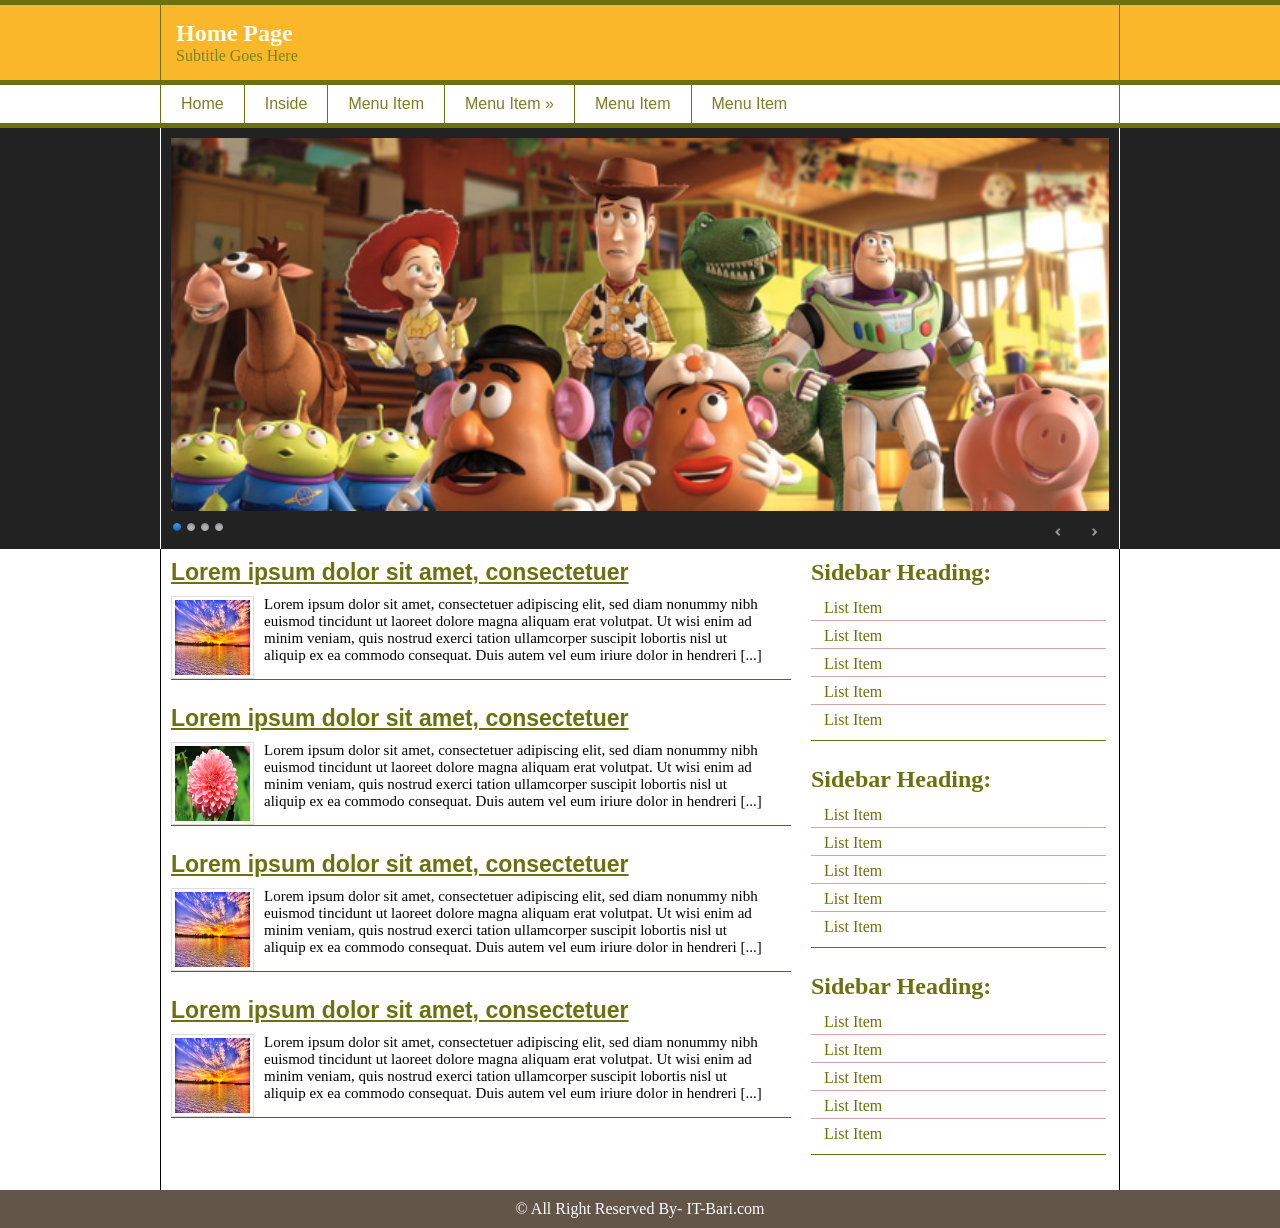
<file: 78/htmlsite/index.html>
<!DOCTYPE HTML>
<html lang="en-US">
	<head>
	<!-- Tutorial By- ABDUL KADER- IT-BARI.com -->
		<meta charset="UTF-8">
		<title>Home Page | IT-BARI.COM</title>
  
	<link rel="stylesheet" href="themes/default/default.css" type="text/css" media="screen" />
    <link rel="stylesheet" href="themes/light/light.css" type="text/css" media="screen" />
    <link rel="stylesheet" href="themes/dark/dark.css" type="text/css" media="screen" />
    <link rel="stylesheet" href="themes/bar/bar.css" type="text/css" media="screen" />
    <link rel="stylesheet" href="css/nivo-slider.css" type="text/css" media="screen" />		


		<link rel="stylesheet" href="style.css" />
		
	<link rel="icon" href="img/favicon.png" type="image/png" />
	<link rel="shortcut icon" href="img/favicon.ico" />		

		
	</head>
	<body>
	<div class="main_wrap header_bg">
		<div class="wrap">
			<header>
				<div id="header">
					<h2>Home Page</h2>
					<p>Subtitle Goes Here</p>
				</div>
			</header>			
		</div>
	</div>	
	<div class="main_wrap nav_bg">
		<div class="wrap">
			<nav>
				<div id="nav">
					<ul>
						<li><a href="#">Home</a></li>
						<li><a href="inside.html">Inside</a></li>
						<li><a href="#">Menu Item</a></li>
						<li><a href="#">Menu Item &raquo;</a>
							<ul>
								<li><a href="#">Dropdown Item</a></li>
								<li><a href="#">Dropdown Item</a></li>
								<li><a href="#">Dropdown Item  &raquo;</a>
									<ul>
										<li><a href="#">Sub Dropdown Item</a></li>
										<li><a href="#">Sub Dropdown Item</a></li>
										<li><a href="#">Sub Dropdown Item</a></li>
										<li><a href="#">Sub Dropdown Item</a></li>
										<li><a href="#">Sub Dropdown Item</a></li>
									</ul>							
								</li>
								<li><a href="#">Dropdown Item</a></li>
								<li><a href="#">Dropdown Item</a></li>
							</ul>
						</li>
						<li><a href="#">Menu Item</a></li>
						<li><a href="#">Menu Item</a></li>
					</ul>
				</div>
			</nav>			
		</div>
	</div>
	<div class="main_wrap slider_bg">
		<div class="wrap">
			<section>
				<div id="slider_wrapper">

					<div class="slider-wrapper theme-dark">
						<div id="slider" class="nivoSlider">
							<img src="img/toystory.jpg" />
							<img src="img/up.jpg" />
							<img src="img/walle.jpg" />
							<img src="img/nemo.jpg" />
						</div> 
					</div>
				</div>					
		</section>			
		</div>
	</div>
	<div class="main_wrap content_bg">
		<div class="wrap">
			<div id="content_wrapper">
				<div id="content">
					<article id="main_article_single">
						<h2><a href="#">Lorem ipsum dolor sit amet, consectetuer</a></h2>
						<div id="imgp_wrap">
							<img src="img/nature1.jpg" alt="" />
							<p>Lorem ipsum dolor sit amet, consectetuer adipiscing elit, sed diam nonummy nibh euismod tincidunt ut laoreet dolore magna aliquam erat volutpat. Ut wisi enim ad minim veniam, quis nostrud exerci tation ullamcorper suscipit lobortis nisl ut aliquip ex ea commodo consequat. Duis autem vel eum iriure dolor in hendreri [...]</p>
						</div>
					</article>
					<article id="main_article_single">
						<h2><a href="#">Lorem ipsum dolor sit amet, consectetuer</a></h2>
						<div id="imgp_wrap">
							<img src="img/1.jpg" alt="" />
							<p>Lorem ipsum dolor sit amet, consectetuer adipiscing elit, sed diam nonummy nibh euismod tincidunt ut laoreet dolore magna aliquam erat volutpat. Ut wisi enim ad minim veniam, quis nostrud exerci tation ullamcorper suscipit lobortis nisl ut aliquip ex ea commodo consequat. Duis autem vel eum iriure dolor in hendreri [...]</p>
						</div>
					</article>
					<article id="main_article_single">
						<h2><a href="#">Lorem ipsum dolor sit amet, consectetuer</a></h2>
						<div id="imgp_wrap">
							<img src="img/nature1.jpg" alt="" />
							<p>Lorem ipsum dolor sit amet, consectetuer adipiscing elit, sed diam nonummy nibh euismod tincidunt ut laoreet dolore magna aliquam erat volutpat. Ut wisi enim ad minim veniam, quis nostrud exerci tation ullamcorper suscipit lobortis nisl ut aliquip ex ea commodo consequat. Duis autem vel eum iriure dolor in hendreri [...]</p>
						</div>
					</article>
					<article id="main_article_single">
						<h2><a href="#">Lorem ipsum dolor sit amet, consectetuer</a></h2>
						<div id="imgp_wrap">
							<img src="img/nature1.jpg" alt="" />
							<p>Lorem ipsum dolor sit amet, consectetuer adipiscing elit, sed diam nonummy nibh euismod tincidunt ut laoreet dolore magna aliquam erat volutpat. Ut wisi enim ad minim veniam, quis nostrud exerci tation ullamcorper suscipit lobortis nisl ut aliquip ex ea commodo consequat. Duis autem vel eum iriure dolor in hendreri [...]</p>
						</div>
					</article>					
				</div>
				<div id="sidebar">
					<aside id="main_sidebar">
						<h2>Sidebar Heading:</h2>
						<ul>
							<li><a href="#">List Item</a></li>
							<li><a href="#">List Item</a></li>
							<li><a href="#">List Item</a></li>
							<li><a href="#">List Item</a></li>
							<li><a href="#">List Item</a></li>
						</ul>
					</aside>
					<aside id="main_sidebar">
						<h2>Sidebar Heading:</h2>
						<ul>
							<li><a href="#">List Item</a></li>
							<li><a href="#">List Item</a></li>
							<li><a href="#">List Item</a></li>
							<li><a href="#">List Item</a></li>
							<li><a href="#">List Item</a></li>
						</ul>
					</aside>
					<aside id="main_sidebar">
						<h2>Sidebar Heading:</h2>
						<ul>
							<li><a href="#">List Item</a></li>
							<li><a href="#">List Item</a></li>
							<li><a href="#">List Item</a></li>
							<li><a href="#">List Item</a></li>
							<li><a href="#">List Item</a></li>
						</ul>
					</aside>					
				</div>
			</div>			
		</div>
	</div>
	<div class="main_wrap footer_bg">
		<div class="wrap">
			<footer>
				<div id="footer">
					<p>&copy; All Right Reserved By- IT-Bari.com</p>
				</div>
			</footer>			
		</div>
	</div>

			
			
			
<!--

	<div class="main_wrap">
		<div class="wrap">
			
		</div>
	</div>



-->			
			
			
			
			
			
			
		
    <script type="text/javascript" src="js/jquery-1.9.0.min.js"></script>
    <script type="text/javascript" src="js/jquery.nivo.slider.js"></script>
	
    <script type="text/javascript">
    $(window).load(function() {
        $('#slider').nivoSlider();
    });
    </script>	
	
	</body>
</html>
</file>
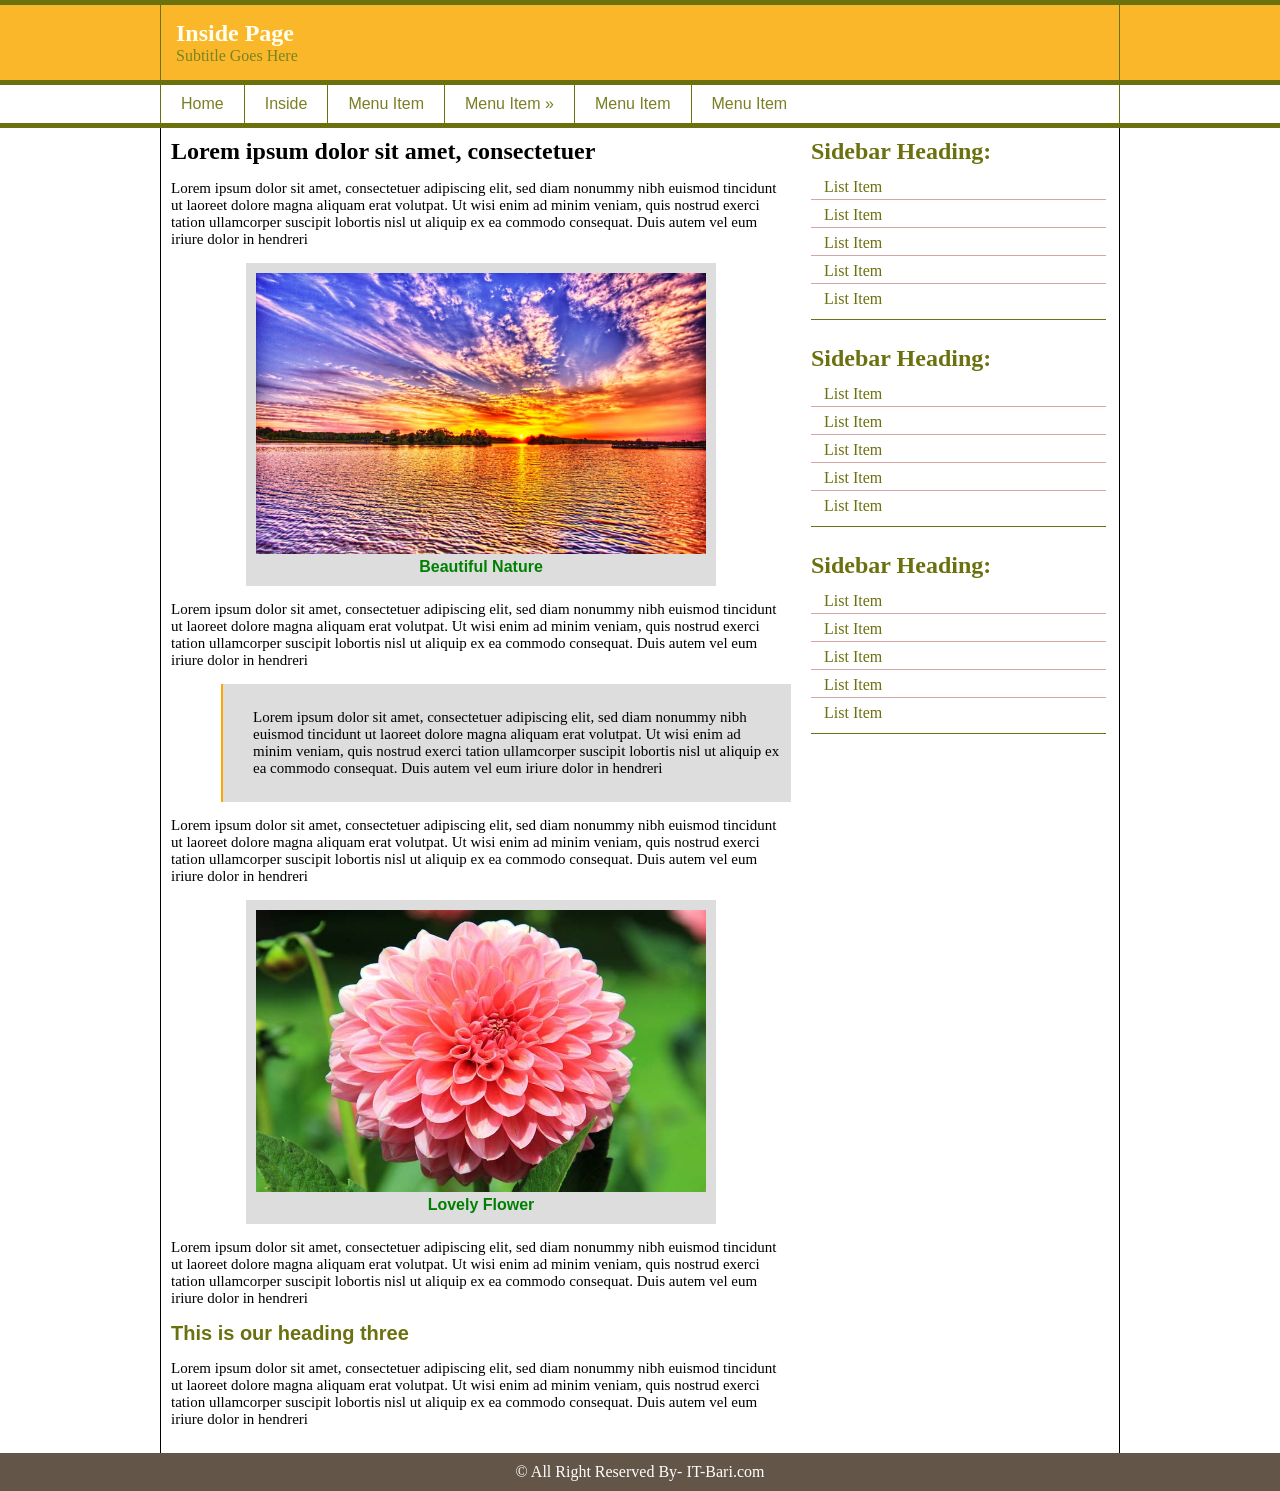
<file: 78/htmlsite/inside.html>
<!DOCTYPE HTML>
<html lang="en-US">
	<head>
	<!-- Tutorial By- ABDUL KADER- IT-BARI.com -->
		<meta charset="UTF-8">
		<title>Inside Page | IT-BARI.COM</title>
  
	<link rel="stylesheet" href="themes/default/default.css" type="text/css" media="screen" />
    <link rel="stylesheet" href="themes/light/light.css" type="text/css" media="screen" />
    <link rel="stylesheet" href="themes/dark/dark.css" type="text/css" media="screen" />
    <link rel="stylesheet" href="themes/bar/bar.css" type="text/css" media="screen" />
    <link rel="stylesheet" href="css/nivo-slider.css" type="text/css" media="screen" />		


		<link rel="stylesheet" href="style.css" />
		
	<link rel="icon" href="img/favicon.png" type="image/png" />
	<link rel="shortcut icon" href="img/favicon.ico" />		

		
	</head>
	<body>
	<div class="main_wrap header_bg">
		<div class="wrap">
			<header>
				<div id="header">
					<h2>Inside Page</h2>
					<p>Subtitle Goes Here</p>
				</div>
			</header>			
		</div>
	</div>	
	<div class="main_wrap nav_bg">
		<div class="wrap">
			<nav>
				<div id="nav">
					<ul>
						<li><a href="index.html">Home</a></li>
						<li><a href="#">Inside</a></li>
						<li><a href="#">Menu Item</a></li>
						<li><a href="#">Menu Item &raquo;</a>
							<ul>
								<li><a href="#">Dropdown Item</a></li>
								<li><a href="#">Dropdown Item</a></li>
								<li><a href="#">Dropdown Item  &raquo;</a>
									<ul>
										<li><a href="#">Sub Dropdown Item</a></li>
										<li><a href="#">Sub Dropdown Item</a></li>
										<li><a href="#">Sub Dropdown Item</a></li>
										<li><a href="#">Sub Dropdown Item</a></li>
										<li><a href="#">Sub Dropdown Item</a></li>
									</ul>							
								</li>
								<li><a href="#">Dropdown Item</a></li>
								<li><a href="#">Dropdown Item</a></li>
							</ul>
						</li>
						<li><a href="#">Menu Item</a></li>
						<li><a href="#">Menu Item</a></li>
					</ul>
				</div>
			</nav>			
		</div>
	</div>
	<div class="main_wrap content_bg">
		<div class="wrap">
			<div id="content_wrapper">
				<div id="content">
					<article>
						<h2>Lorem ipsum dolor sit amet, consectetuer</h2>
						<p>Lorem ipsum dolor sit amet, consectetuer adipiscing elit, sed diam nonummy nibh euismod tincidunt ut laoreet dolore magna aliquam erat volutpat. Ut wisi enim ad minim veniam, quis nostrud exerci tation ullamcorper suscipit lobortis nisl ut aliquip ex ea commodo consequat. Duis autem vel eum iriure dolor in hendreri</p>
						
						
						
						<figure>
							<img src="img/nature1.jpg" alt="Nature" />
							<figcaption>Beautiful Nature</figcaption>
						</figure>
						
						<p>Lorem ipsum dolor sit amet, consectetuer adipiscing elit, sed diam nonummy nibh euismod tincidunt ut laoreet dolore magna aliquam erat volutpat. Ut wisi enim ad minim veniam, quis nostrud exerci tation ullamcorper suscipit lobortis nisl ut aliquip ex ea commodo consequat. Duis autem vel eum iriure dolor in hendreri</p>
						
						<blockquote>
						<p>Lorem ipsum dolor sit amet, consectetuer adipiscing elit, sed diam nonummy nibh euismod tincidunt ut laoreet dolore magna aliquam erat volutpat. Ut wisi enim ad minim veniam, quis nostrud exerci tation ullamcorper suscipit lobortis nisl ut aliquip ex ea commodo consequat. Duis autem vel eum iriure dolor in hendreri</p>
						</blockquote>
						
						<p>Lorem ipsum dolor sit amet, consectetuer adipiscing elit, sed diam nonummy nibh euismod tincidunt ut laoreet dolore magna aliquam erat volutpat. Ut wisi enim ad minim veniam, quis nostrud exerci tation ullamcorper suscipit lobortis nisl ut aliquip ex ea commodo consequat. Duis autem vel eum iriure dolor in hendreri</p>
						
						
						<figure>
							<img src="img/1.jpg" alt="Nature" />
							<figcaption>Lovely Flower</figcaption>
						</figure>						
						<p>Lorem ipsum dolor sit amet, consectetuer adipiscing elit, sed diam nonummy nibh euismod tincidunt ut laoreet dolore magna aliquam erat volutpat. Ut wisi enim ad minim veniam, quis nostrud exerci tation ullamcorper suscipit lobortis nisl ut aliquip ex ea commodo consequat. Duis autem vel eum iriure dolor in hendreri</p>
						
						<h3>This is our heading three</h3>
						<p>Lorem ipsum dolor sit amet, consectetuer adipiscing elit, sed diam nonummy nibh euismod tincidunt ut laoreet dolore magna aliquam erat volutpat. Ut wisi enim ad minim veniam, quis nostrud exerci tation ullamcorper suscipit lobortis nisl ut aliquip ex ea commodo consequat. Duis autem vel eum iriure dolor in hendreri</p>
					</article>
				</div>
				<div id="sidebar">
					<aside id="main_sidebar">
						<h2>Sidebar Heading:</h2>
						<ul>
							<li><a href="#">List Item</a></li>
							<li><a href="#">List Item</a></li>
							<li><a href="#">List Item</a></li>
							<li><a href="#">List Item</a></li>
							<li><a href="#">List Item</a></li>
						</ul>
					</aside>
					<aside id="main_sidebar">
						<h2>Sidebar Heading:</h2>
						<ul>
							<li><a href="#">List Item</a></li>
							<li><a href="#">List Item</a></li>
							<li><a href="#">List Item</a></li>
							<li><a href="#">List Item</a></li>
							<li><a href="#">List Item</a></li>
						</ul>
					</aside>
					<aside id="main_sidebar">
						<h2>Sidebar Heading:</h2>
						<ul>
							<li><a href="#">List Item</a></li>
							<li><a href="#">List Item</a></li>
							<li><a href="#">List Item</a></li>
							<li><a href="#">List Item</a></li>
							<li><a href="#">List Item</a></li>
						</ul>
					</aside>					
				</div>
			</div>			
		</div>
	</div>
	<div class="main_wrap footer_bg">
		<div class="wrap">
			<footer>
				<div id="footer">
					<p>&copy; All Right Reserved By- IT-Bari.com</p>
				</div>
			</footer>			
		</div>
	</div>

			
			
			
<!--

	<div class="main_wrap">
		<div class="wrap">
			
		</div>
	</div>



-->			
			
			
			
			
			
			
		
    <script type="text/javascript" src="js/jquery-1.9.0.min.js"></script>
    <script type="text/javascript" src="js/jquery.nivo.slider.js"></script>
	
    <script type="text/javascript">
    $(window).load(function() {
        $('#slider').nivoSlider();
    });
    </script>	
	
	</body>
</html>
</file>
<file: 78/htmlsite/themes/default/default.css>
/*
Skin Name: Nivo Slider Default Theme
Skin URI: http://nivo.dev7studios.com
Description: The default skin for the Nivo Slider.
Version: 1.3
Author: Gilbert Pellegrom
Author URI: http://dev7studios.com
Supports Thumbs: true
*/

.theme-default .nivoSlider {
	position:relative;
	background:#fff url(loading.gif) no-repeat 50% 50%;
    margin-bottom:10px;
    -webkit-box-shadow: 0px 1px 5px 0px #4a4a4a;
    -moz-box-shadow: 0px 1px 5px 0px #4a4a4a;
    box-shadow: 0px 1px 5px 0px #4a4a4a;
}
.theme-default .nivoSlider img {
	position:absolute;
	top:0px;
	left:0px;
	display:none;
}
.theme-default .nivoSlider a {
	border:0;
	display:block;
}

.theme-default .nivo-controlNav {
	text-align: center;
	padding: 20px 0;
}
.theme-default .nivo-controlNav a {
	display:inline-block;
	width:22px;
	height:22px;
	background:url(bullets.png) no-repeat;
	text-indent:-9999px;
	border:0;
	margin: 0 2px;
}
.theme-default .nivo-controlNav a.active {
	background-position:0 -22px;
}

.theme-default .nivo-directionNav a {
	display:block;
	width:30px;
	height:30px;
	background:url(arrows.png) no-repeat;
	text-indent:-9999px;
	border:0;
	opacity: 0;
	-webkit-transition: all 200ms ease-in-out;
    -moz-transition: all 200ms ease-in-out;
    -o-transition: all 200ms ease-in-out;
    transition: all 200ms ease-in-out;
}
.theme-default:hover .nivo-directionNav a { opacity: 1; }
.theme-default a.nivo-nextNav {
	background-position:-30px 0;
	right:15px;
}
.theme-default a.nivo-prevNav {
	left:15px;
}

.theme-default .nivo-caption {
    font-family: Helvetica, Arial, sans-serif;
}
.theme-default .nivo-caption a {
    color:#fff;
    border-bottom:1px dotted #fff;
}
.theme-default .nivo-caption a:hover {
    color:#fff;
}

.theme-default .nivo-controlNav.nivo-thumbs-enabled {
	width: 100%;
}
.theme-default .nivo-controlNav.nivo-thumbs-enabled a {
	width: auto;
	height: auto;
	background: none;
	margin-bottom: 5px;
}
.theme-default .nivo-controlNav.nivo-thumbs-enabled img {
	display: block;
	width: 120px;
	height: auto;
}
</file>
<file: 78/htmlsite/themes/light/light.css>
/*
Skin Name: Nivo Slider Light Theme
Skin URI: http://nivo.dev7studios.com
Description: A light skin for the Nivo Slider.
Version: 1.0
Author: Gilbert Pellegrom
Author URI: http://dev7studios.com
Supports Thumbs: true
*/

.theme-light.slider-wrapper {
    background: #fff;
    padding: 10px;
}
.theme-light .nivoSlider {
	position:relative;
	background:#fff url(loading.gif) no-repeat 50% 50%;
    margin-bottom:10px;
    overflow: visible;
}
.theme-light .nivoSlider img {
	position:absolute;
	top:0px;
	left:0px;
	display:none;
}
.theme-light .nivoSlider a {
	border:0;
	display:block;
}

.theme-light .nivo-controlNav {
	text-align: left;
	padding: 0;
	position: relative;
	z-index: 10;
}
.theme-light .nivo-controlNav a {
	display:inline-block;
	width:10px;
	height:10px;
	background:url(bullets.png) no-repeat;
	text-indent:-9999px;
	border:0;
	margin: 0 2px;
}
.theme-light .nivo-controlNav a.active {
	background-position:0 100%;
}

.theme-light .nivo-directionNav a {
	display:block;
	width:30px;
	height:30px;
	background: url(arrows.png) no-repeat;
	text-indent:-9999px;
	border:0;
	top: auto;
	bottom: -36px;
	z-index: 11;
}
.theme-light .nivo-directionNav a:hover {
    background-color: #eee;
    -webkit-border-radius: 2px;
    -moz-border-radius: 2px;
    border-radius: 2px;
}
.theme-light a.nivo-nextNav {
	background-position:160% 50%;
	right:0px;
}
.theme-light a.nivo-prevNav {
    background-position:-60% 50%;
    left: auto;
	right: 35px;
}

.theme-light .nivo-caption {
    font-family: Helvetica, Arial, sans-serif;
}
.theme-light .nivo-caption a {
    color:#fff;
    border-bottom:1px dotted #fff;
}
.theme-light .nivo-caption a:hover {
    color:#fff;
}

.theme-light .nivo-controlNav.nivo-thumbs-enabled {
	width: 80%;
}
.theme-light .nivo-controlNav.nivo-thumbs-enabled a {
	width: auto;
	height: auto;
	background: none;
	margin-bottom: 5px;
}
.theme-light .nivo-controlNav.nivo-thumbs-enabled img {
	display: block;
	width: 120px;
	height: auto;
}
</file>
<file: 78/htmlsite/themes/dark/dark.css>
/*
Skin Name: Nivo Slider Dark Theme
Skin URI: http://nivo.dev7studios.com
Description: A dark skin for the Nivo Slider.
Version: 1.0
Author: Gilbert Pellegrom
Author URI: http://dev7studios.com
Supports Thumbs: true
*/

.theme-dark.slider-wrapper {
    background: #222;
    padding: 10px;
}
.theme-dark .nivoSlider {
	position:relative;
	background:#fff url(loading.gif) no-repeat 50% 50%;
    margin-bottom:10px;
    overflow: visible;
}
.theme-dark .nivoSlider img {
	position:absolute;
	top:0px;
	left:0px;
	display:none;
}
.theme-dark .nivoSlider a {
	border:0;
	display:block;
}

.theme-dark .nivo-controlNav {
	text-align: left;
	padding: 0;
	position: relative;
	z-index: 10;
}
.theme-dark .nivo-controlNav a {
	display:inline-block;
	width:10px;
	height:10px;
	background:url(bullets.png) no-repeat 0 2px;
	text-indent:-9999px;
	border:0;
	margin: 0 2px;
}
.theme-dark .nivo-controlNav a.active {
	background-position:0 100%;
}

.theme-dark .nivo-directionNav a {
	display:block;
	width:30px;
	height:30px;
	background: url(arrows.png) no-repeat;
	text-indent:-9999px;
	border:0;
	top: auto;
	bottom: -36px;
	z-index: 11;
}
.theme-dark .nivo-directionNav a:hover {
    background-color: #333;
    -webkit-border-radius: 2px;
    -moz-border-radius: 2px;
    border-radius: 2px;
}
.theme-dark a.nivo-nextNav {
	background-position:-16px 50%;
	right:0px;
}
.theme-dark a.nivo-prevNav {
    background-position:11px 50%;
    left: auto;
	right: 35px;
}

.theme-dark .nivo-caption {
    font-family: Helvetica, Arial, sans-serif;
}
.theme-dark .nivo-caption a {
    color:#fff;
    border-bottom:1px dotted #fff;
}
.theme-dark .nivo-caption a:hover {
    color:#fff;
}

.theme-dark .nivo-controlNav.nivo-thumbs-enabled {
	width: 80%;
}
.theme-dark .nivo-controlNav.nivo-thumbs-enabled a {
	width: auto;
	height: auto;
	background: none;
	margin-bottom: 5px;
}
.theme-dark .nivo-controlNav.nivo-thumbs-enabled img {
	display: block;
	width: 120px;
	height: auto;
}
</file>
<file: 78/htmlsite/themes/bar/bar.css>
/*
Skin Name: Nivo Slider Bar Theme
Skin URI: http://nivo.dev7studios.com
Description: The bottom bar skin for the Nivo Slider.
Version: 1.0
Author: Gilbert Pellegrom
Author URI: http://dev7studios.com
Supports Thumbs: false
*/

.theme-bar.slider-wrapper {
    position: relative;
    border: 1px solid #333;
    overflow: hidden;
}
.theme-bar .nivoSlider {
	position:relative;
	background:#fff url(loading.gif) no-repeat 50% 50%;
}
.theme-bar .nivoSlider img {
	position:absolute;
	top:0px;
	left:0px;
	display:none;
}
.theme-bar .nivoSlider a {
	border:0;
	display:block;
}

.theme-bar .nivo-controlNav {
    position: absolute;
    left: 0;
    bottom: -41px;
    z-index: 10;
    width: 100%;
    height: 30px;
	text-align: center;
	padding: 5px 0;
	border-top: 1px solid #333;
	background: #333;
    background: -moz-linear-gradient(top,  #565656 0%, #333333 100%); /* FF3.6+ */
    background: -webkit-gradient(linear, left top, left bottom, color-stop(0%,#565656), color-stop(100%,#333333)); /* Chrome,Safari4+ */
    background: -webkit-linear-gradient(top,  #565656 0%,#333333 100%); /* Chrome10+,Safari5.1+ */
    background: -o-linear-gradient(top,  #565656 0%,#333333 100%); /* Opera 11.10+ */
    background: -ms-linear-gradient(top,  #565656 0%,#333333 100%); /* IE10+ */
    background: linear-gradient(to bottom,  #565656 0%,#333333 100%); /* W3C */
    filter: progid:DXImageTransform.Microsoft.gradient( startColorstr='#565656', endColorstr='#333333',GradientType=0 ); /* IE6-9 */
    opacity: 0.5;
    -webkit-transition: all 200ms ease-in-out;
    -moz-transition: all 200ms ease-in-out;
    -o-transition: all 200ms ease-in-out;
    transition: all 200ms ease-in-out;
}
.theme-bar:hover .nivo-controlNav {
    bottom: 0;
    opacity: 1;
}
.theme-bar .nivo-controlNav a {
	display:inline-block;
	width:22px;
	height:22px;
	background:url(bullets.png) no-repeat;
	text-indent:-9999px;
	border:0;
	margin: 5px 2px 0 2px;
}
.theme-bar .nivo-controlNav a.active {
	background-position:0 -22px;
}

.theme-bar .nivo-directionNav a {
	display:block;
	border:0;
	color: #fff;
	text-transform: uppercase;
	top: auto;
	bottom: 10px;
	z-index: 11;
	font-family: "Helvetica Neue", Helvetica, Arial, sans-serif;
	font-size: 13px;
	line-height: 20px;
	opacity: 0.5;
    -webkit-transition: all 200ms ease-in-out;
    -moz-transition: all 200ms ease-in-out;
    -o-transition: all 200ms ease-in-out;
    transition: all 200ms ease-in-out;
}
.theme-bar a.nivo-nextNav { right: -50px; }
.theme-bar a.nivo-prevNav { left: -50px; }
.theme-bar:hover a.nivo-nextNav { 
    right: 15px; 
    opacity: 1;
}
.theme-bar:hover a.nivo-prevNav { 
    left: 15px; 
    opacity: 1;
}
.theme-bar .nivo-directionNav a:hover { color: #ddd; }

.theme-bar .nivo-caption {
    font-family: Helvetica, Arial, sans-serif;
    -webkit-transition: all 200ms ease-in-out;
    -moz-transition: all 200ms ease-in-out;
    -o-transition: all 200ms ease-in-out;
    transition: all 200ms ease-in-out;
}
.theme-bar:hover .nivo-caption {
    bottom: 41px;
}
.theme-bar .nivo-caption a {
    color:#fff;
    border-bottom:1px dotted #fff;
}
.theme-bar .nivo-caption a:hover {
    color:#fff;
}

.theme-bar .nivo-controlNav.nivo-thumbs-enabled {
	width: 100%;
}
.theme-bar .nivo-controlNav.nivo-thumbs-enabled a {
	width: auto;
	height: auto;
	background: none;
	margin-bottom: 5px;
}
.theme-bar .nivo-controlNav.nivo-thumbs-enabled img {
	display: block;
	width: 120px;
	height: auto;
}
</file>
<file: 78/htmlsite/style.css>
*{margin:0;padding:0}
body{
	background-color:#EEE8AE;
}
blockquote{
	background:#ddd;
	margin-left:50px;
	padding:10px;
	padding-left:30px;
	border-left:2px solid orange;
}
.main_wrap{
	width:100%
}
.wrap{
	width:960px;
	display:block;
	margin:0 auto;
}
.header_bg{
	background:#FAB72A;
	border-bottom:5px solid #6B710E;	
	border-top:5px solid #6B710E;
}




#header{
	background-color:#FAB72A;
	padding:15px;
	border-right:1px solid #6B710E;
	border-left:1px solid #6B710E;

	
}
#header h2{
	color:#FFFFF1;
	font-family:georgia;
}
#header p{
	color:#788420;
	font-family:georgia;
}
.nav_bg{
	background:#fff;
	border-bottom:5px solid #6B710E;
}

#nav{
	background-color:#fff;
	height:38px;
	border-right:1px solid #6B710E;
	border-left:1px solid #6B710E;

	
}
.slider_bg{
	
}
#nav ul{
	background-color:#fff;
	list-style-type:none;
	z-index:999;
}
#nav ul li{
	float:left;
	border-right:1px solid	#6B710E;
}
#nav ul li:last-child{
	border:none
}
#nav ul li a{
	text-decoration:none;
	color:#7A7F25;
	display:block;
	padding:10px 20px;
	font-family:arial;
	-moz-transition:0.2s all ease;
	-webkit-transition:0.2s all ease;
	transition:0.2s all ease;
}
#nav ul li a:hover{
	color:#fff;
	background:#6B710E;
}


#nav ul li{
	position:relative;
}
#nav ul li ul{
	position:absolute;left:-99999px;
	background:#fff;
}
#nav ul li:hover ul{
	left:0;
	
}
#nav ul li ul li:first-child{
	border-top:5px solid #6B710E;
}
#nav ul li ul li{
	float:none;
	border-right:none;
	border-bottom:1px solid #6B710E;
	width:200px;
	position:relative;
}
#nav ul li ul li ul{
	position:absolute;
	top:-999999px;
}
#nav ul li ul li:hover ul{
	top:-1px;
	left:200px;
}
#nav ul li ul li ul li{
	border-left:1px solid #6B710E;
}
#nav ul li ul li ul li:first-child{
	border-top:none;
}
#nav ul li ul li ul li:last-child{
	border-left:1px solid #6B710E;
}





#slider_wrapper{
	border-right:1px solid #fff;
	border-left:1px solid #fff;
}
.slider_bg{
	background:#222222;

}
.content_bg{
	background:#fff;
}
#content_wrapper{
	background-color:#fff;
	padding:10px;
	overflow:hidden;
	border-right:1px solid #000;
	border-left:1px solid #000;	
}
#content{
	width:620px;
	margin-right:20px;
	float:left;
}
#content h2 a{
	color:#6B710E;
	font-family:arial;
	margin-bottom:5px;
	margin-top:10px;
	font-size:23px;
}
#content p{
	margin:15px 0;
	font-size:15px;
}

#content img{
	width:450px;
}

#content figure{
	width:450px;
	padding:10px;
	background:#ddd;
	margin:0 auto;
	display:block;
}

#content figcaption{
	text-align:center;
	color:green;
	font-family:arial;
	font-weight:bold;
}

#content h3{
	color:#6B710E;
	font-family:arial;
	margin-bottom:5px;
	margin-top:10px;
	font-size:20px;
}

#sidebar{
	width:295px;
	float:left
}
#sidebar ul{
}


#sidebar ul li{
	border-bottom:1px solid #D5A6A6;
	margin-bottom:3px;
}

#sidebar ul li:last-child{
	border-bottom:none
}
	
#sidebar ul li a{
	text-decoration:none;
	color:#6B710E;
	padding:3px;
	display:block;

}
#sidebar h2{
	color:#6B710E;
}
.footer_bg{
	background:#635548;
}
#footer{
	background-color:#635548;
	padding:10px;
	text-align:center;
}
#footer p{
	color:#fff;
}
#main_article_single{
	margin-bottom:25px;
	border-bottom: 1px solid #635548;
	overflow:hidden;
	
}
#imgp_wrap img{
	width:75px;
	height:75px;
	background:#fff;
	border:1px solid #ddd;
	padding:3px;
	margin-right:10px;
	float:left;
}
#imgp_wrap p{
	float:left;
	width:500px;
	margin-top:0;
}
#imgp_wrap{
	margin-top:10px;
}

#main_sidebar{
	border-bottom:1px solid #6B710E;
	margin-bottom: 25px;
	overflow:hidden;
	padding-bottom:5px;
}

#main_sidebar ul li{
	padding-left:10px;
	
}
#main_sidebar h2{
	margin-bottom:10px;
}
</file>
